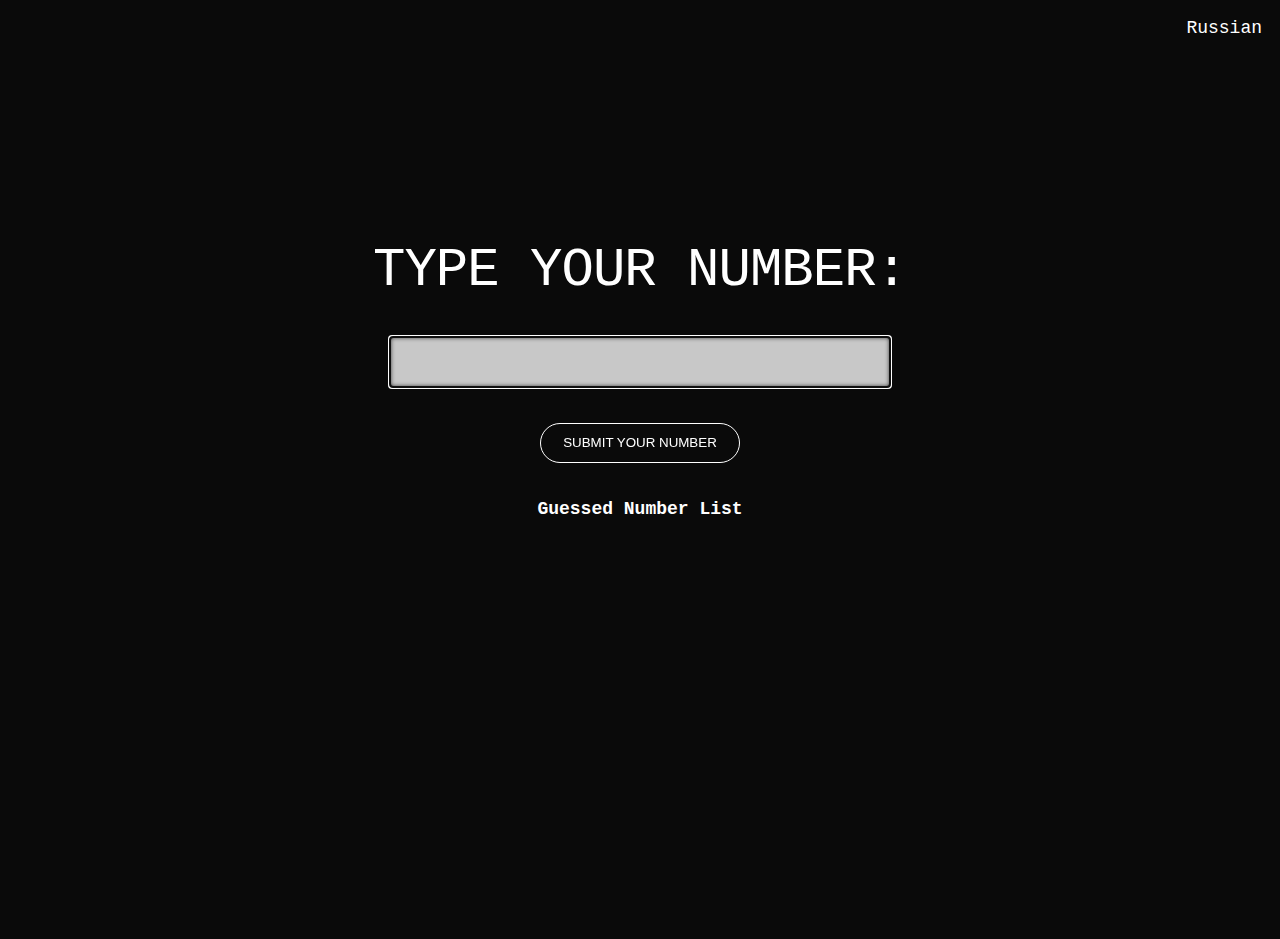
<file: test-main/index.html>
<!DOCTYPE html>
<html lang="en">
<head>
  <meta charset="UTF-8">
  <meta name="viewport" content="width=device-width, initial-scale=1.0">
  <title>Guess The Number</title>
  <link rel="stylesheet" href="style.css">
  <script src="app.js" defer></script>
</head>
<body>
  <a class="switch-page-language" href="ru/index.html">
    <div class="switch-language">Russian</div>
  </a>
  <div class="form">
      <label for="guessField">
        Type Your Number:
      </label>
        <input type="number" class="guessField" id="guessField" autofocus inputmode="numeric">
        <input type="submit" value="Submit Your Number" class="submitNumber" id="submitNumber">
        <h2>Guessed Number List</h2>
        <ul id="guessedNumberList"></ul>
        <h3>Total Attempts: </h3>
        <div class="restart-elements">
          <div class="restart">Restart Game</div>
        </div>
    </div>
</body>
</html>
</file>
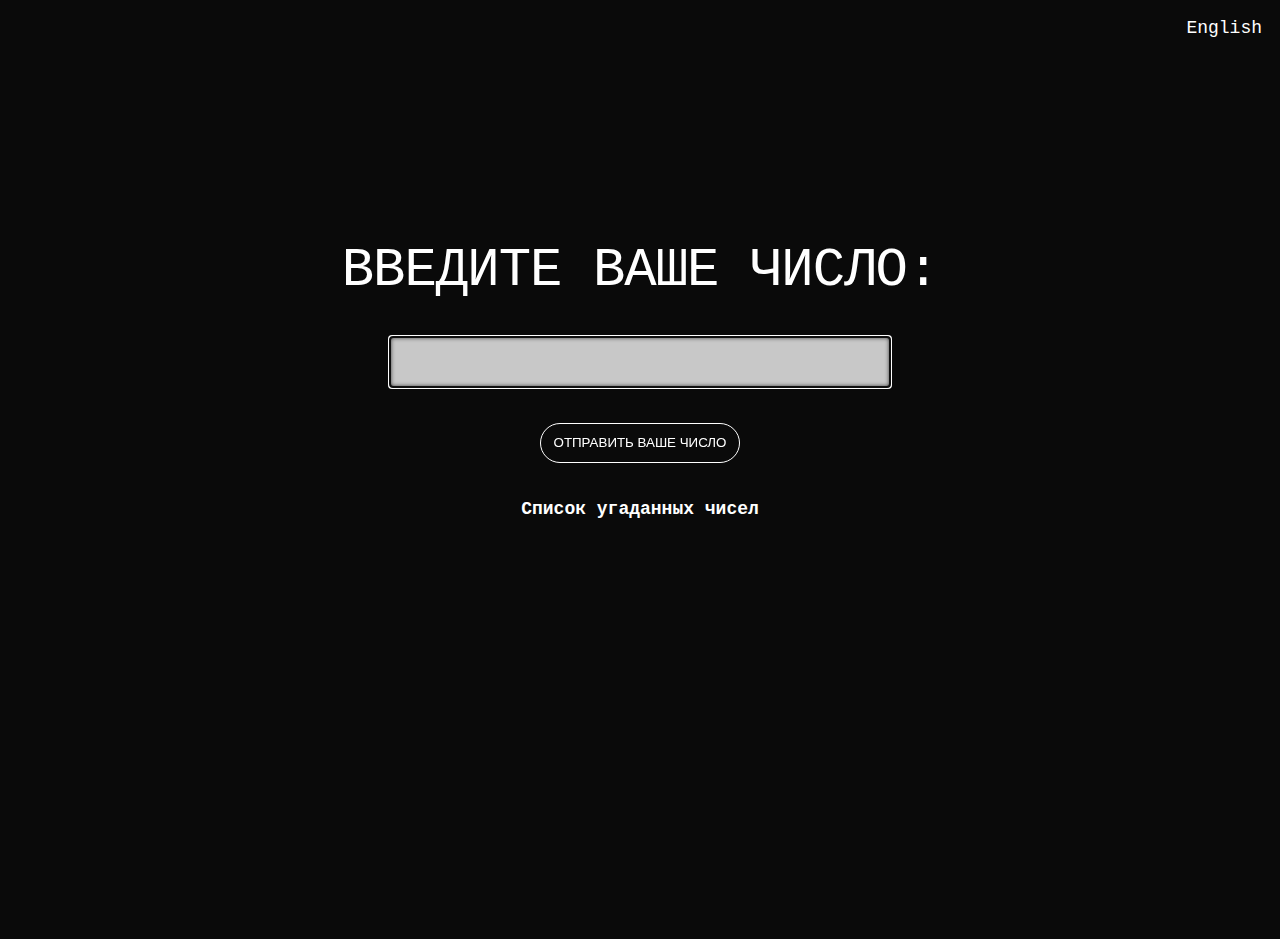
<file: test-main/ru/index.html>
<!DOCTYPE html>
<html lang="en">
<head>
  <meta charset="UTF-8">
  <meta name="viewport" content="width=device-width, initial-scale=1.0">
  <title>Guess The Number</title>
  <link rel="stylesheet" href="style.css">
  <script src="app.js" defer></script>
</head>
<body>
  <a class="switch-page-language" href="/test-main/index.html">
    <div class="switch-language">English</div>
  </a>
    <div class="form">
      <label for="guessField">
        Введите ваше число:
      </label>
        <input type="number" class="guessField" id="guessField" autofocus inputmode="numeric">
        <input type="submit" value="Отправить ваше число" class="submitNumber" id="submitNumber">
        <h2>Список угаданных чисел</h2>
        <ul id="guessedNumberList"></ul>
        <h3>Всего попыток: </h3>
        <div class="restart-elements">
          <div class="restart">Начать заново</div>
        </div>
    </div>
</body>
</html>
</file>
<file: test-main/style.css>
* {
  margin: 0;
  padding: 0;
  box-sizing: border-box;
}

html {
  font-size: 18px;
  font-family: "Cascadia Code", monospace;
}

body {
  background-color: #0a0a0a;
  overflow: hidden;
}

.switch-page-language {
  text-decoration: none;
}

.switch-language {
  color: white;
  margin: 1rem 1rem 0;
  text-align: end;
  cursor: default;
}

.switch-language:hover {
  color: cyan;
}

.switch-language:active {
  color: white;
}

.form {
  width: 100%;
  height: 100%;
  display: flex;
  flex-direction: column;
  flex-wrap: nowrap;
  justify-content: center;
  align-items: center;
  height: 100vh;
}

label {
  color: white;
  /* margin-bottom: 1em; */
  font-size: 3rem;
  text-transform: uppercase;
  letter-spacing: -1px;
  text-align: center;
  position: static;
}

.guessField {
  width: 500px;
  height: 50px;
  text-align: center;
  font-size: 2rem;
  font-weight: 700;
  margin: 2rem auto;
  border: none;
  background-color: rgb(200, 200, 200);
  box-shadow: inset 0px 0px 5px black;
  color: rgb(30, 30, 30);
}

input::-webkit-outer-spin-button,
input::-webkit-inner-spin-button {
  -webkit-appearance: none;
}

.submitNumber {
  width: 200px;
  height: 40px;
  text-align: center;
  border-radius: 50px;
  border: 1px solid white;
  text-transform: uppercase;
  letter-spacing: 0px;
  background-color: transparent;
  color: white;
}

.submitNumber:hover {
  background-color: rgb(200, 200, 200);
  color: rgb(30, 30, 30);
  box-shadow: inset 0px 0px 3px black;
}

.submitNumber:active {
  background-color: transparent;
  color: white;
}

ul {
  display: flex;
  width: 80%;
  height: 20%;
  word-wrap: break-word;
  flex-wrap: wrap;
  overflow-y: scroll;
}

::-webkit-scrollbar {
  visibility: hidden;
}

ul,
li {
  /* width: 95%; */
  margin-top: 1rem;
  color: white;
  list-style: none;
  display: flex;
  gap: 1rem;
}

#guessedNumberList {
  display: flex;
  justify-content: center;
  align-items: center;
  margin: 0 auto;
  width: 95%;
  word-wrap: break-all;
  overflow-wrap: break-word;
  text-align: center;
}

h2 {
  color: white;
  font-size: 1rem;
  margin: 2rem auto 0rem auto;
}

h3 {
  color: white;
  font-size: 1rem;
  margin-top: 1rem;
  opacity: 0%;
}

@media (max-width: 500px) {
  .guessField {
    width: 80vw;
  }
  .submitNumber {
    width: 60vw;
  }
  label {
    font-size: 2rem;
  }
}

.guessed-number-correct {
  color: limegreen;
}

.restart-elements {
  display: none;
  flex-direction: column;
  justify-content: center;
  align-items: center;
  align-content: center;
  justify-items: center;
  color: white;
  gap: 1rem;
  margin-top: 2rem;
}

.restart {
  border: 1px solid white;
  border-radius: 5px;
  padding: 0.3rem;
  cursor: pointer;
}

.restart:hover {
  color: cyan;
}

.restart:active {
  color: white;
}
</file>
<file: test-main/ru/style.css>
* {
  margin: 0;
  padding: 0;
  box-sizing: border-box;
}

html {
  font-size: 18px;
  font-family: "Cascadia Code", monospace;
}

body {
  background-color: #0a0a0a;
  overflow: hidden;
}

.switch-language {
  color: white;
  margin: 1rem;
  text-align: end;
}

.switch-page-language {
  text-decoration: none;
}

.switch-language {
  color: white;
  margin: 1rem 1rem 0;
  text-align: end;
  cursor: default;
}

.switch-language:hover {
  color: cyan;
}

.switch-language:active {
  color: white;
}

.form {
  width: 100%;
  height: 100%;
  display: flex;
  flex-direction: column;
  flex-wrap: nowrap;
  justify-content: center;
  align-items: center;
  height: 100vh;
}

label {
  color: white;
  /* margin-bottom: 1em; */
  font-size: 3rem;
  text-transform: uppercase;
  letter-spacing: -1px;
  text-align: center;
  position: static;
}

.guessField {
  width: 500px;
  height: 50px;
  text-align: center;
  font-size: 2rem;
  font-weight: 700;
  margin: 2rem auto;
  border: none;
  background-color: rgb(200, 200, 200);
  box-shadow: inset 0px 0px 5px black;
  color: rgb(30, 30, 30);
}

input::-webkit-outer-spin-button,
input::-webkit-inner-spin-button {
  -webkit-appearance: none;
}

.submitNumber {
  width: 200px;
  height: 40px;
  text-align: center;
  border-radius: 50px;
  border: 1px solid white;
  text-transform: uppercase;
  letter-spacing: 0px;
  background-color: transparent;
  color: white;
}

.submitNumber:hover {
  background-color: rgb(200, 200, 200);
  color: rgb(30, 30, 30);
  box-shadow: inset 0px 0px 3px black;
}

.submitNumber:active {
  background-color: transparent;
  color: white;
}

ul {
  display: flex;
  width: 80%;
  height: 20%;
  word-wrap: break-word;
  flex-wrap: wrap;
  overflow-y: scroll;
}

::-webkit-scrollbar {
  visibility: hidden;
}

ul,
li {
  /* width: 95%; */
  margin-top: 1rem;
  color: white;
  list-style: none;
  display: flex;
  gap: 1rem;
}

#guessedNumberList {
  display: flex;
  justify-content: center;
  align-items: center;
  margin: 0 auto;
  width: 95%;
  word-wrap: break-all;
  overflow-wrap: break-word;
  text-align: center;
}

h2 {
  color: white;
  font-size: 1rem;
  margin: 2rem auto 0rem auto;
}

h3 {
  color: white;
  font-size: 1rem;
  margin-top: 1rem;
  opacity: 0%;
}

@media (max-width: 500px) {
  .guessField {
    width: 80vw;
  }
  .submitNumber {
    width: 60vw;
  }
  label {
    font-size: 2rem;
  }
}

.guessed-number-correct {
  color: limegreen;
}

.restart-elements {
  display: none;
  flex-direction: column;
  justify-content: center;
  align-items: center;
  align-content: center;
  justify-items: center;
  color: white;
  gap: 1rem;
  margin-top: 2rem;
}

.restart {
  border: 1px solid white;
  border-radius: 5px;
  padding: 0.3rem;
  cursor: pointer;
}

.restart:hover {
  color: cyan;
}

.restart:active {
  color: white;
}
</file>
